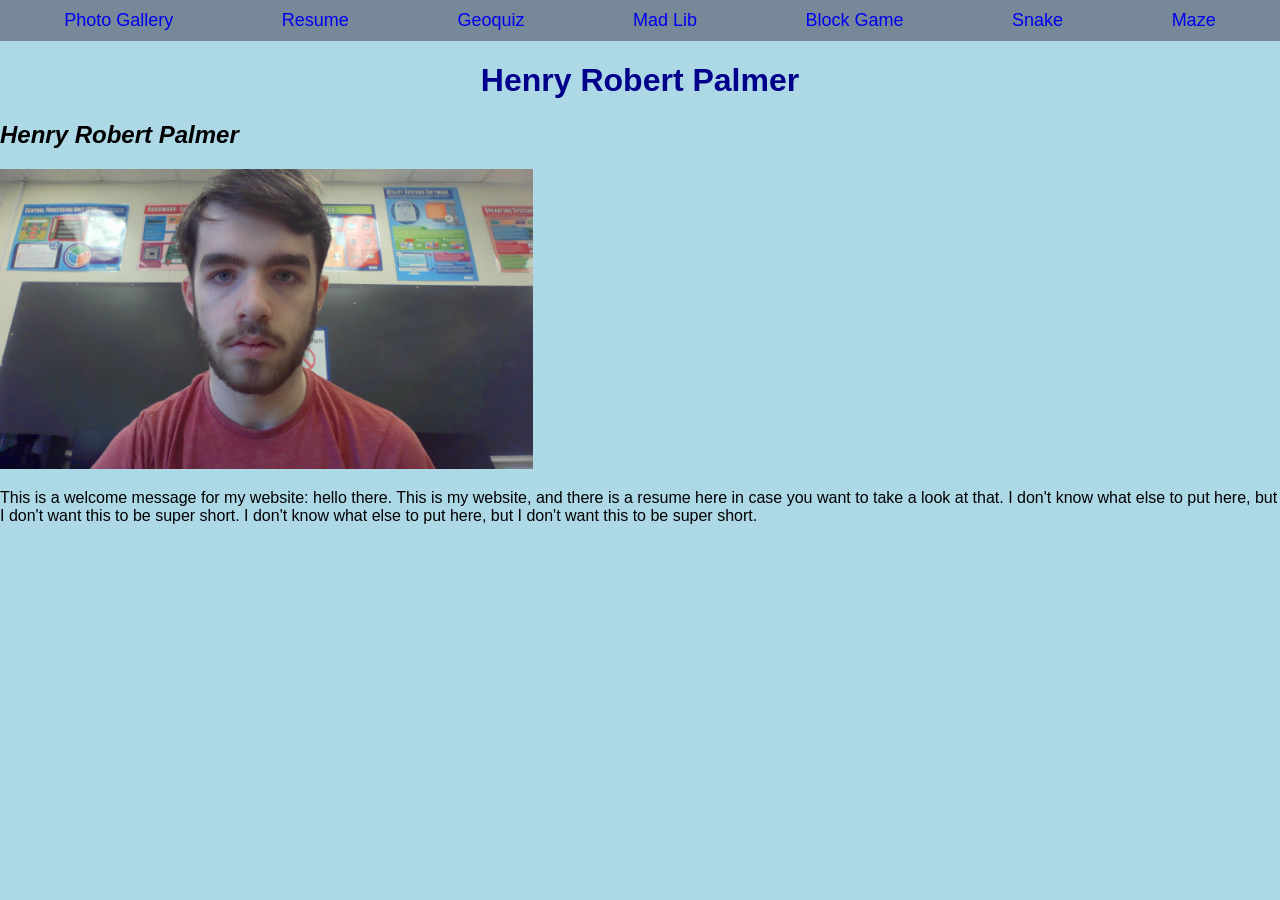
<file: index.html>
<!DOCTYPE html>
<html>
    <head>
        <title>Henry Robert Palmer</title>
        <link rel="stylesheet" href="styles.css">
    </head>
    <body>
        <div class="navbar">
            <a class="navlink" href="gallery.html">Photo Gallery</a>
            <a class="navlink" href="resume.html">Resume</a>
            <a class="navlink" href="geoquiz.html">Geoquiz</a>
            <a class="navlink" href="madlib.html">Mad Lib</a>
            <a class="navlink" href="blockgame.html">Block Game</a>
            <a class="navlink" href="snake.html">Snake</a>
            <a class="navlink" href="maze.html">Maze</a>
        </div>
        <h1 style="text-align: center; color:darkblue">Henry Robert Palmer</h1><h2><i>Henry Robert Palmer</i></h2>
        <img src="headshot.jpg" alt="Picture of Me" height="300">
        <br>
        <p style="font-family: sans-serif;">This is a welcome message for my website: hello there. This is my website, and there is a resume here in case you want to take a look at that. I don't know what else to put here, but I don't want this to be super short. I don't know what else to put here, but I don't want this to be super short.</p>
    </body>
</html>
</file>
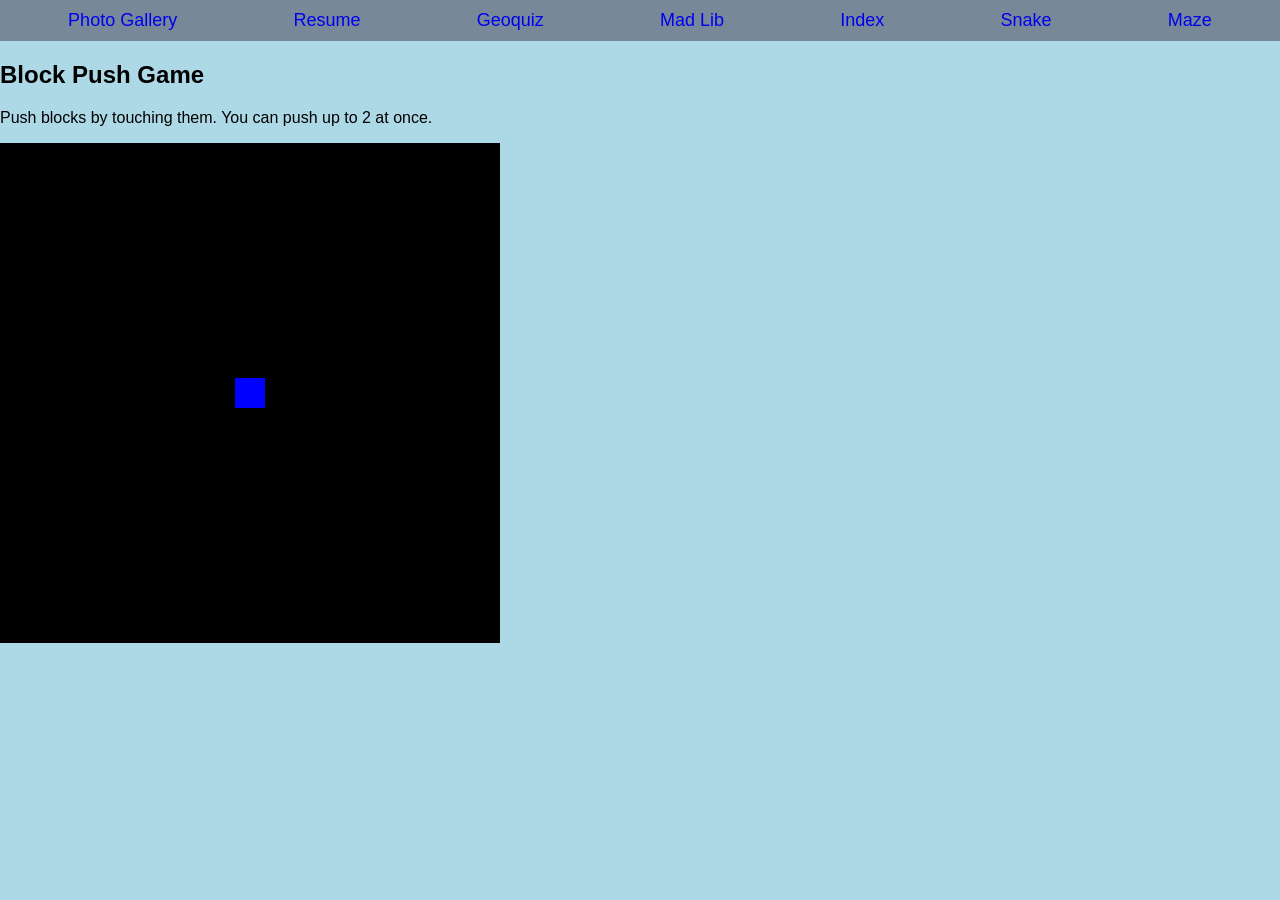
<file: blockgame.html>
<!DOCTYPE html>
<html>
    <head>
        <title>Henry Robert Palmer</title>
        <link rel="stylesheet" href="styles.css">
    </head>
    <body onload="startGame()">

        <div class="navbar">
            <a class="navlink" href="gallery.html">Photo Gallery</a>
            <a class="navlink" href="resume.html">Resume</a>
            <a class="navlink" href="geoquiz.html">Geoquiz</a>
            <a class="navlink" href="madlib.html">Mad Lib</a>
            <a class="navlink" href="index.html">Index</a>
            <a class="navlink" href="snake.html">Snake</a>
            <a class="navlink" href="maze.html">Maze</a>
        </div>

        <h2>Block Push Game</h2>
        <p>Push blocks by touching them. You can push up to 2 at once.</p>

        <canvas id="gameCanvas" width="500" height="500" style="background-color: black;"></canvas>

        <script>
            // GLOBALS
            let canvas, ctx;

            const PLAYER_SIZE = 30;
            const BLOCK_SIZE = 40;
            const SPEED = 5;

            // CLASSES
            class Player{
                // constructor
                constructor(x,y){
                    this.x = x;
                    this.y = y;
                    this.size = 30;
                }

                draw(){
                    ctx.fillStyle = "blue";
                    ctx.fillRect(this.x, this.y, this.size, this.size);
                }

            }

            // SET UP
            function startGame(){
                canvas = document.getElementById("gameCanvas");
                ctx = canvas.getContext("2d");

                player = new Player(235,235);

                document.addEventListener("keydown", handleKeys);

                draw();
            }

            function move(dx, dy){
                let newX = player.x + dx;
                let newY = player.y + dy;

                //Stay in bounds
                if (newX < 0 || newY < 0 || newX+PLAYER_SIZE > canvas.width || newY+PLAYER_SIZE > canvas.height){
                    return;
                }

                player.x = newX;
                player.y = newY;

                draw();
            }

            // Draw for all objects on the canvas
            function draw(){
                ctx.clearRect(0,0,canvas.width,canvas.height);
                player.draw();
            }

            // Controls - Key Binding
            function handleKeys(e){
                if (e.key === "ArrowUp"){
                    move(0, -SPEED);
                }
                if (e.key === "ArrowDown"){
                    move(0, SPEED);
                }
                if (e.key === "ArrowLeft"){
                    move(-SPEED, 0);
                }
                if (e.key === "ArrowRight"){
                    move(SPEED, 0);
                }
            }

        </script>
    </body>
</html>
</file>
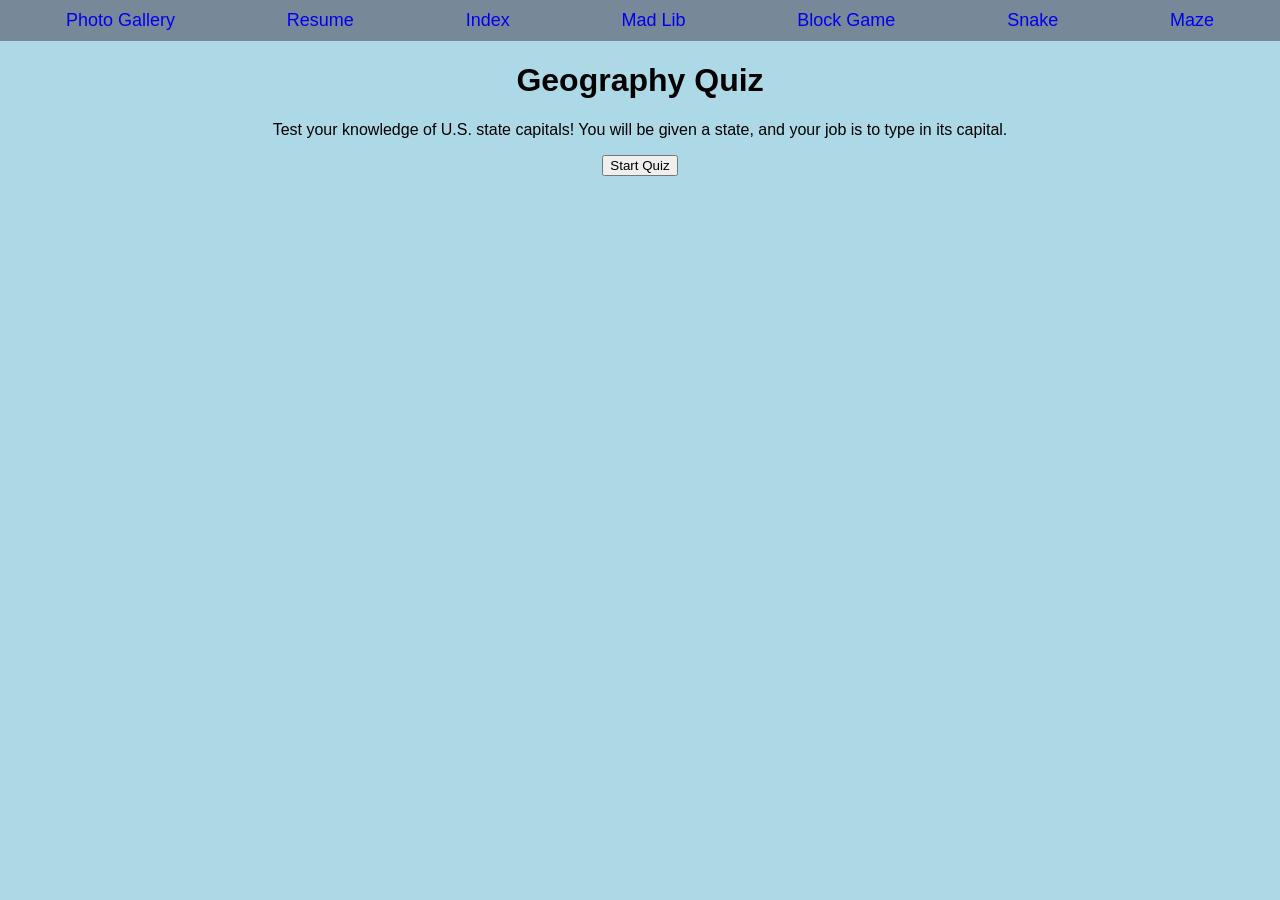
<file: geoquiz.html>
<!DOCTYPE html>
<html>
    <head>
        <title>Henry Robert Palmer</title>
        <link rel="stylesheet" href="styles.css">
    </head>
    <body>
        <div class="navbar">
            <a class="navlink" href="gallery.html">Photo Gallery</a>
            <a class="navlink" href="resume.html">Resume</a>
            <a class="navlink" href="index.html">Index</a>
            <a class="navlink" href="madlib.html">Mad Lib</a>
            <a class="navlink" href="blockgame.html">Block Game</a>
            <a class="navlink" href="snake.html">Snake</a>
            <a class="navlink" href="maze.html">Maze</a>
        </div>
        
        <!-- WELCOME SCREEN -->
        <div id="welcomeScreen" style="text-align: center;">
            <h1>Geography Quiz</h1>
            <p>Test your knowledge of U.S. state capitals! You will be given a state, and your job is to type in its capital.</p>
            <button onclick="startQuiz()">Start Quiz</button>
        </div>

        <!-- QUIZ CONTENT (hidden at start) -->
        <div id="quizContainer" style="text-align: center; display: none;">

            <h2 id="question"></h2>

            <input id="answerInput" type="text" placeholder="Enter your answer">

            <br><br>

            <button onclick="checkAnswer()">Submit Answer</button>

            <p id="feedback"></p>

            <p id="score">Correct Answers: 0</p>
        </div>

        <script>
            let quizData = [{state: "Texas", capital: "Austin"},
                            {state: "California", capital: "Sacremento"},
                            {state: "New York", capital: "Albany"},
                            {state: "Illinois", capital: "Springfield"}
            ];

            let currentQuestion=0; 
            let correctCount=0;

            function loadQuestion(){
                let stateName=quizData[currentQuestion].state;
                document.getElementById("question").innerText="What is the capital of "+stateName+"?";
            }

            function checkAnswer(){
                let correctAnswer = quizData[currentQuestion].capital;
                let userAnswer = document.getElementById("answerInput").value;

                if (userAnswer === correctAnswer){
                    document.getElementById("feedback").innerText="Correct!";
                    correctCount++;
                }else{
                    document.getElementById("feedback").innerText="Incorrect. The answer was "+correctAnswer+"."
                }

                //Update the score
                document.getElementById("score").innerText="Correct Answers: "+correctCount

                //Clear input
                document.getElementById("answerInput").value="Enter your answer";

                //Advance to next question
                currentQuestion++;
                if (currentQuestion < quizData.length){
                    loadQuestion();
                }else{
                    document.getElementById("question").innerText="Quiz Complete!"
                }
            }

            function startQuiz(){
                document.getElementById("welcomeScreen").style.display="none";
                document.getElementById("quizContainer").style.display="block";
                loadQuestion();
                
            }
            
        </script>
    </body>
</html>
</file>
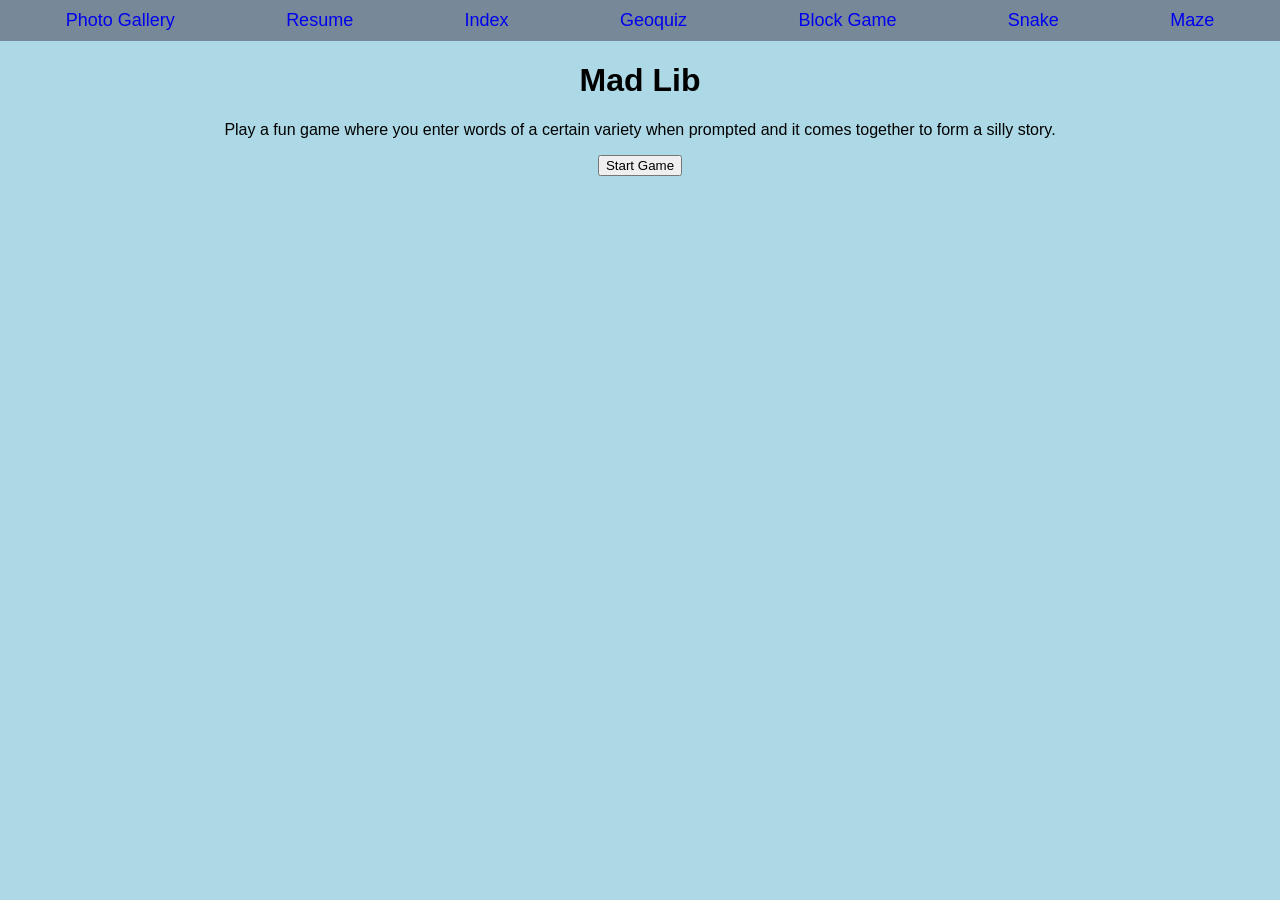
<file: madlib.html>
<!DOCTYPE html>
<html>
    <head>
        <title>Henry Robert Palmer</title>
        <link rel="stylesheet" href="styles.css">
    </head>
    <body>
        <div class="navbar">
            <a class="navlink" href="gallery.html">Photo Gallery</a>
            <a class="navlink" href="resume.html">Resume</a>
            <a class="navlink" href="index.html">Index</a>
            <a class="navlink" href="geoquiz.html">Geoquiz</a>
            <a class="navlink" href="blockgame.html">Block Game</a>
            <a class="navlink" href="snake.html">Snake</a>
            <a class="navlink" href="maze.html">Maze</a>
        </div>

        <!-- WELCOME SCREEN -->
        <div id="welcomeScreen" style="text-align: center;">
            <h1>Mad Lib</h1>
            <p>Play a fun game where you enter words of a certain variety when prompted and it comes together to form a silly story.</p>
            <button onclick="startGame()">Start Game</button>
        </div>

        <!-- GAME CONTENT (hidden at start) -->
        <div id="gameContainer" style="text-align: center; display: none;">

            <h2 id="Enter Word"></h2>

            <input id="answerInput" type="text" placeholder="Enter a word">

            <br><br>

            <button onclick="appendAnswer()">Submit Answer</button>
        </div>
        <script>
            function loadPrompt(){
                let promptWord=quizData[currentQuestion];
                document.getElementById("Enter Word").innerText="Enter a "+promptWord+".";
            }

            let currentQuestion=0;

            let quizData = ["adjective","noun","verb","noun","adjective","noun","verb"];
            let userWords = [];

            function appendAnswer(){

                let userAnswer = document.getElementById("answerInput").value;
                userWords.push(userAnswer);

                //Clear input
                document.getElementById("answerInput").value="";

                //Advance to next question
                currentQuestion++;
                if (currentQuestion < quizData.length){
                    loadPrompt();
                }else{
                    document.getElementById("Enter Word").innerText="Yesterday, I saw a "+userWords[0]+" "+userWords[1]+" trying to "+userWords[2]+" a giant "+userWords[3]+". It was so "+userWords[4]+" that I accidentally dropped my "+userWords[5]+" and started to "+userWords[6]+"!";
                }
            }

            function startGame(){
                document.getElementById("welcomeScreen").style.display="none";
                document.getElementById("gameContainer").style.display="block";
                loadPrompt();
                
            }
            
        </script>
    </body>
</html>
</file>
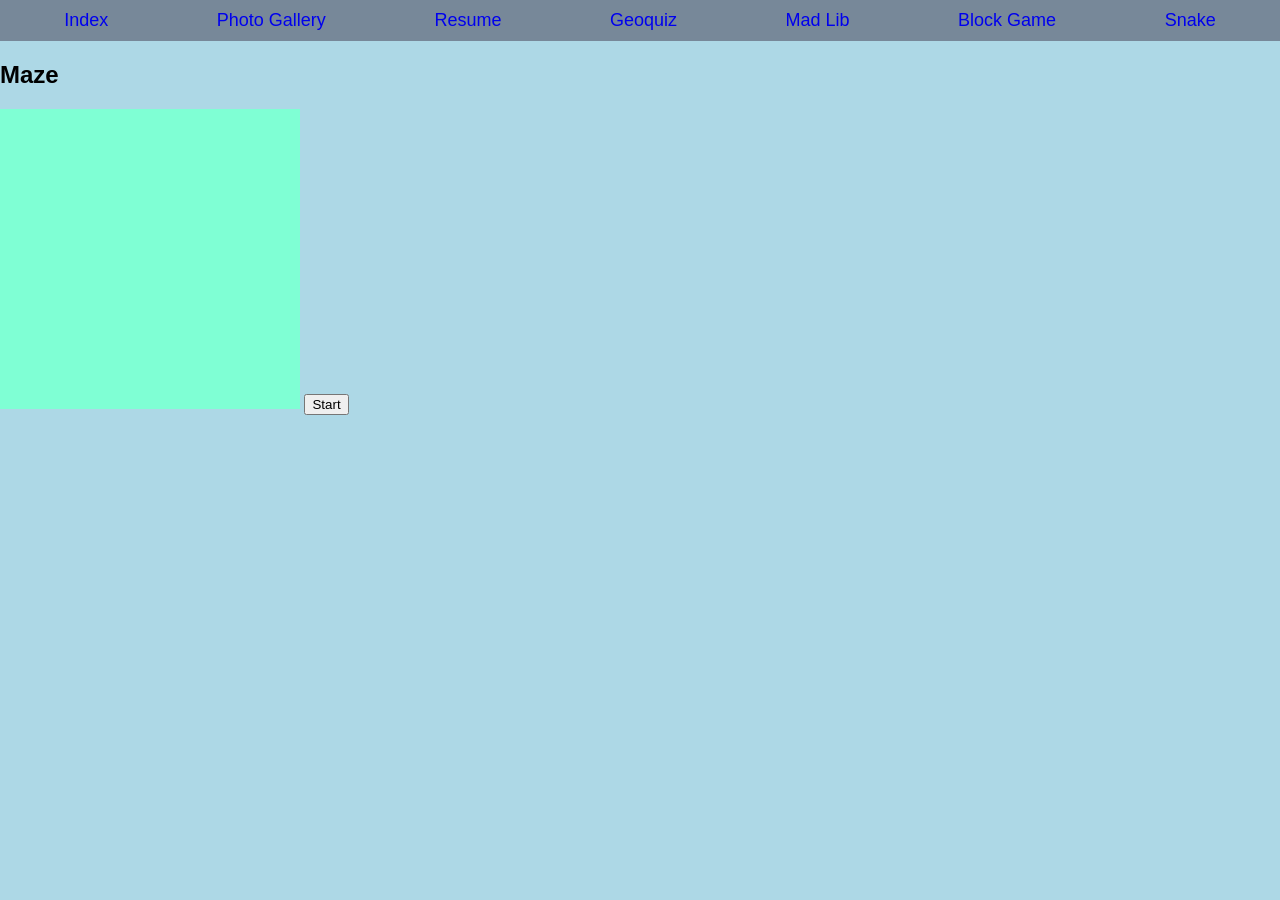
<file: maze.html>
<!DOCTYPE html>
<html>
    <head>
        <title>Henry Robert Palmer</title>
        <link rel="stylesheet" href="styles.css">
    </head>
    <body>
        <div class="navbar">
            <a class="navlink" href="index.html">Index</a>
            <a class="navlink" href="gallery.html">Photo Gallery</a>
            <a class="navlink" href="resume.html">Resume</a>
            <a class="navlink" href="geoquiz.html">Geoquiz</a>
            <a class="navlink" href="madlib.html">Mad Lib</a>
            <a class="navlink" href="blockgame.html">Block Game</a>
            <a class="navlink" href="snake.html">Snake</a>
        </div>
        <div>
            <h2>Maze</h2>
            <canvas id="gameCanvas" width="300" height="300" style="background-color: aquamarine;"></canvas>
            <button onclick="startGame()">Start</button>
        </div>
        <script>
            let rawMaze = [
                [0,0,0,1,0,0,0,0,0,1,0,0,0,0,4],
                [0,1,1,1,0,1,1,1,0,1,1,1,3,1,1],
                [0,0,0,0,0,1,0,0,0,1,0,0,0,0,0],
                [0,1,1,1,0,1,1,1,1,1,0,1,1,1,0],
                [0,1,0,0,0,1,0,0,0,0,0,1,0,1,0],
                [1,1,0,1,1,1,0,1,0,1,1,1,0,1,0],
                [0,0,0,1,0,0,0,1,0,0,0,1,0,0,0],
                [0,1,1,1,0,1,0,1,1,1,1,1,1,1,1],
                [0,1,2,0,0,1,0,0,0,1,0,0,0,0,0],
                [0,1,1,1,1,1,0,1,0,1,0,1,1,1,0],
                [0,0,0,0,0,1,0,1,0,0,0,1,2,1,0],
                [1,1,1,1,0,1,0,1,1,1,1,1,0,1,0],
                [0,0,0,1,0,0,0,0,0,0,0,1,0,1,0],
                [0,1,1,1,0,1,1,1,1,1,0,1,0,1,0],
                [0,0,0,0,0,1,0,0,0,0,0,1,0,0,0],
            ];
            let canvas, ctx, player;
            let tiles=[];
            let collected=0;

            class Tile {
                constructor(type, x, y) {
                    this.x = x;
                    this.y = y;
                    this.size = 20;
                    this.type = type;
                    if (this.type==="wall") {
                        this.color = "black";
                    }
                    if (this.type==="target") {
                        this.color = "yellow";
                    }
                    if (this.type==="door") {
                        this.color = "red";
                    }
                    if (this.type==="exit") {
                        this.color = "green";
                    }
                }

                draw(ctx) {
                    ctx.fillStyle = this.color;
                    ctx.fillRect(this.x, this.y, this.size, this.size);
                }
            }

            class Player {
                constructor(x, y) {
                    this.x = x;
                    this.y = y;
                    this.size = 20;
                    this.color = "blue";
                }

                draw() {
                    ctx.fillStyle = this.color;
                    ctx.fillRect(this.x, this.y, this.size, this.size);
                }

                move(dx, dy) {
                    let collides=false
                    for (let i=0; i<tiles.length; i++) {
                        if (this.x+dx===tiles[i].x && this.y+dy===tiles[i].y && tiles[i].type==="wall") {
                            collides=true;
                        }
                        if (this.x+dx===tiles[i].x && this.y+dy===tiles[i].y && tiles[i].type==="target") {
                            tiles[i].color="white";
                            collected++;
                        }
                        if (this.x+dx===tiles[i].x && this.y+dy===tiles[i].y && tiles[i].type==="door" && collected<2) {
                            collides=true;
                        }
                        if (this.x+dx===tiles[i].x && this.y+dy===tiles[i].y && tiles[i].type==="exit") {
                            this.color="aquamarine";
                            tiles[i].color="lightgreen";
                        }
                    }
                    if (collides!==true) {
                        this.x += dx;
                        this.y += dy;
                    }
                }

                interact(tile) {

                }

                isColliding(obj) {
                    return (
                        this.x < obj.x + obj.size &&
                        this.x + this.size > obj.x &&
                        this.y < obj.y + obj.size &&
                        this.y + this.size > obj.y
                    );
                }
            }


            function startGame() {
                canvas = document.getElementById("gameCanvas");
                ctx = canvas.getContext("2d");

                document.addEventListener("keydown", handleKeys);

                for (let row=0; row<rawMaze.length; row++) {
                    for (let col=0; col<rawMaze[row].length; col++) {
                        if (rawMaze[row][col]===1) {
                            tiles.push(new Tile("wall", col*20, row*20));
                        }
                        if (rawMaze[row][col]===2) {
                            tiles.push(new Tile("target", col*20, row*20));
                        }
                        if (rawMaze[row][col]===3) {
                            tiles.push(new Tile("door", col*20, row*20));
                        }
                        if (rawMaze[row][col]===4) {
                            tiles.push(new Tile("exit", col*20, row*20));
                        }
                    }
                }
                player=(new Player(40,0));
                draw();
                gameLoop();
            }

            function gameLoop() {
                draw();
                requestAnimationFrame(gameLoop);
            }

            function draw() {
                ctx.clearRect(0, 0, canvas.width, canvas.height);
                player.draw(ctx);
                for (let i = 0;i<tiles.length; i++) {
                    tiles[i].draw(ctx);
                }
            }

            function handleKeys(e) {
                if (["ArrowUp", "ArrowDown", "ArrowLeft", "ArrowRight"].includes(e.key)) {
                    e.preventDefault();
                }
                if (e.key === "ArrowUp" && player.y!==0) {
                    player.move(0,-20)
                }
                if (e.key === "ArrowDown" && player.y!==280) {
                    player.move(0,20)
                }
                if (e.key === "ArrowLeft" && player.x!==0) {
                    player.move(-20,0)
                }
                if (e.key === "ArrowRight" && player.x!==280) {
                    player.move(20,0)
                }
            }
        </script>
    </body>
</html>
</file>
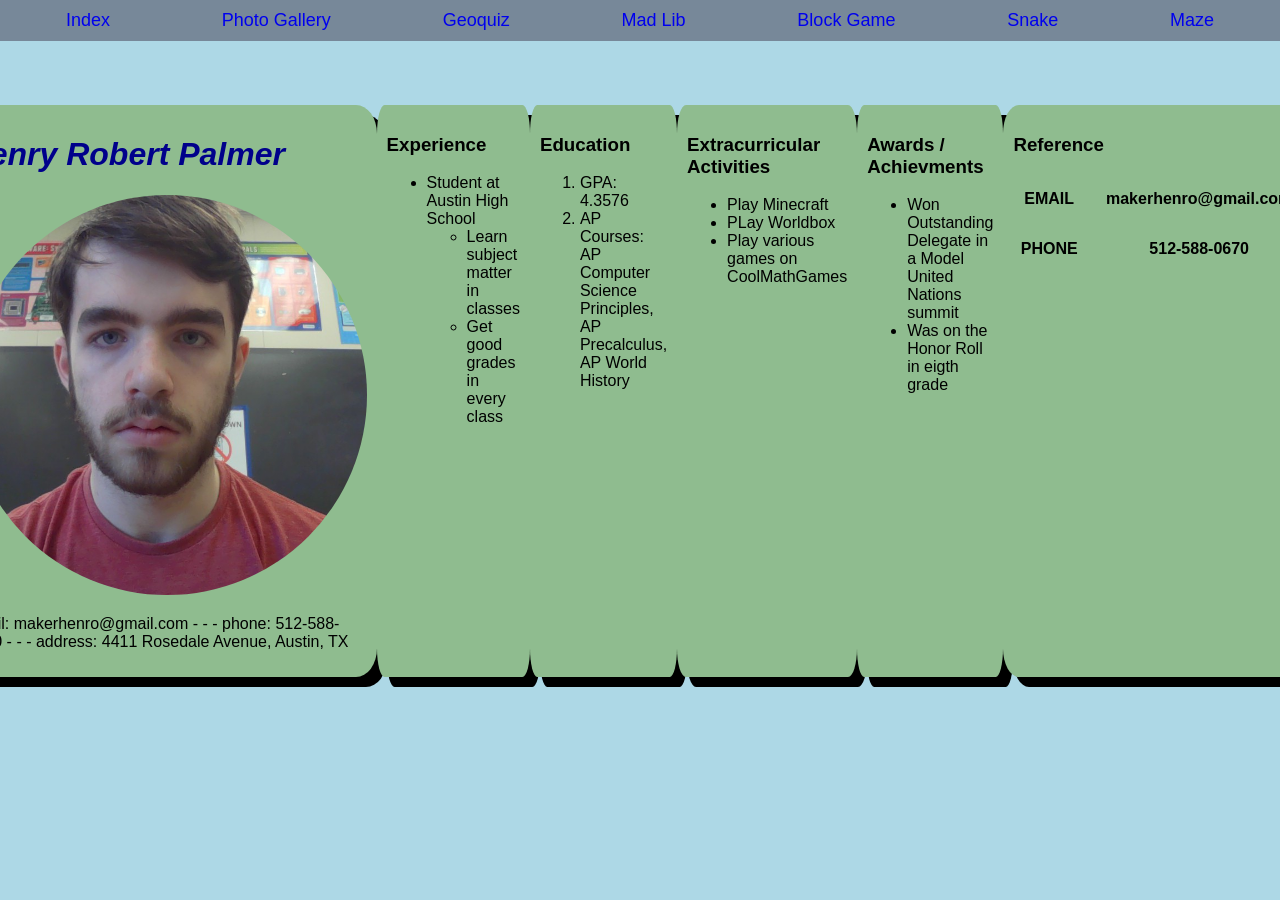
<file: resume.html>
<!DOCTYPE html>
<html>
    <head>
        <title>Henry Robert Palmer</title>
        <link rel="stylesheet" href="styles.css">
    </head>
    <body>
        <div class="navbar">
            <a class="navlink" href="index.html">Index</a>
            <a class="navlink" href="gallery.html">Photo Gallery</a>
            <a class="navlink" href="geoquiz.html">Geoquiz</a>
            <a class="navlink" href="madlib.html">Mad Lib</a>
            <a class="navlink" href="blockgame.html">Block Game</a>
            <a class="navlink" href="snake.html">Snake</a>
            <a class="navlink" href="maze.html">Maze</a>
        </div>
        <div class="resume-container">
            <div class="resume-sections">
                <h1 style="font-style: italic; color: darkblue;">Henry Robert Palmer</h1>
                <img src="headshot.jpg" alt="Picture of Me" class="profile">
                <br>
                <p>email: makerhenro@gmail.com    -   -   -    phone: 512-588-0670    -   -   -    address: 4411 Rosedale Avenue, Austin, TX</p>
            </div>
            <br>
            <div class="resume-sections">
                <h3>Experience</h3>
                <ul>
                    <LI>Student at Austin High School
                        <ul>
                            <li>Learn subject matter in classes</li>
                            <li>Get good grades in every class</li>
                        </ul>
                    </LI>
                </ul>
            </div>
            <br>
            <div class="resume-sections">
                <h3>Education</h3>
                <ol>
                    <li>GPA: 4.3576</li>
                    <li>AP Courses: AP Computer Science Principles, AP Precalculus, AP World History</li>
                </ol>
            </div>
            <br>
            <div class="resume-sections">
                <h3>Extracurricular Activities</h3>
                <ul>
                    <li>Play Minecraft</li>
                    <li>PLay Worldbox</li>
                    <li>Play various games on CoolMathGames</li>
                </ul>
            </div>
            <br>
            <div class="resume-sections">
                <h3>Awards / Achievments</h3>
                <ul>
                    <li>Won Outstanding Delegate in a Model United Nations summit</li>
                    <li>Was on the Honor Roll in eigth grade</li>
                </ul>
            </div>
            <br>
            <div class="resume-sections">
                <h3>Reference</h3>
                <table class="reference">
                    <tr>
                        <th>EMAIL</th>
                        <th>makerhenro@gmail.com</th>
                    </tr>
                    <tr>
                        <th>PHONE</th>
                        <th>512-588-0670</th>
                    </tr>
                </table>
            </div>
        </div>
    </body>
</html>
</file>
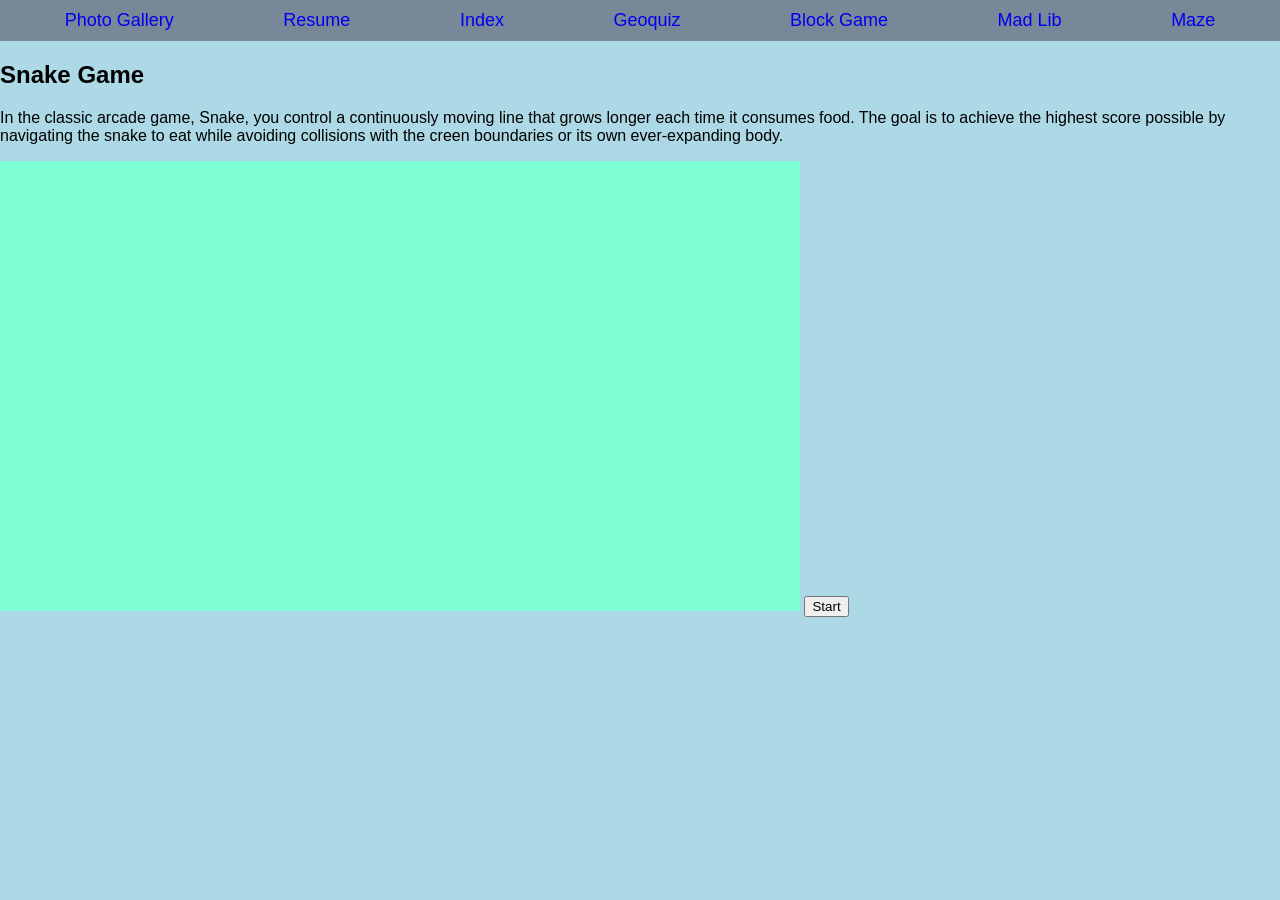
<file: snake.html>
<!DOCTYPE html>
<html>
    <head>
        <title>Henry Robert Palmer</title>
        <link rel="stylesheet" href="styles.css">
    </head>
    <body>
        <div class="navbar">
            <a class="navlink" href="gallery.html">Photo Gallery</a>
            <a class="navlink" href="resume.html">Resume</a>
            <a class="navlink" href="index.html">Index</a>
            <a class="navlink" href="geoquiz.html">Geoquiz</a>
            <a class="navlink" href="blockgame.html">Block Game</a>
            <a class="navlink" href="madlib.html">Mad Lib</a>
            <a class="navlink" href="maze.html">Maze</a>
        </div>
        <div>
            <h2>Snake Game</h2>
            <p>
                In the classic arcade game, Snake, you control a continuously moving line that grows longer each time it consumes food. 
                The goal is to achieve the highest score possible by navigating the snake to eat while avoiding collisions with the      
                creen boundaries or its own ever-expanding body.
            </p>
            <canvas id="gameCanvas" width="800" height="450" style="background-color: aquamarine;"></canvas>
            <button onclick="startGame()">Start</button>
        </div>
        <script>
            // ===== GLOBALS =====
            let canvas, ctx;
            let head, snake, apple;

            // ===== CLASS =====
            class Head {
                constructor(x, y) {
                    this.x = x;
                    this.y = y;
                    this.size = 20;
                    this.color = "blue";
                    this.speed = 4;
                    this.dx = this.speed;
                    this.dy = 0;
                }

                draw(ctx) {
                    ctx.fillStyle = this.color;
                    ctx.fillRect(this.x, this.y, this.size, this.size);
                }

                move() {
                    this.x += this.dx;
                    this.y += this.dy;

                    // Bounce off walls
                    if (!this.inBounds()) {
                        if (this.x<=0 || this.x+this.size>canvas.width) {
                            this.dx*=-1
                        }
                        if (this.y<=0 || this.y+this.size>canvas.height) {
                            this.dy*=-1
                        }
                    }
                }

                inBounds() {
                    return (
                        this.x >= 0 &&
                        this.y >= 0 &&
                        this.x + this.size <= canvas.width &&
                        this.y + this.size <= canvas.height
                    );
                }

                isColliding(obj) {
                    return (
                        this.x < obj.x + obj.size &&
                        this.x + this.size > obj.x &&
                        this.y < obj.y + obj.size &&
                        this.y + this.size > obj.y
                    );
                }
            }

            class Segment {
                constructor(x, y) {
                    this.x = x;
                    this.y = y;
                    this.size = 20;
                    this.color = "blue";
                }

                draw(ctx) {
                    ctx.fillStyle = this.color;
                    ctx.fillRect(this.x, this.y, this.size, this.size);
                }

                move(object) {
                    this.x = object.x
                    this.y = object.y
                }
            }

            class Apple {
                constructor(x, y) {
                    this.x = x;
                    this.y = y;
                    this.size = 20;
                    this.color = "red";
                }

                respawn() {
                    this.x=Math.floor(Math.random() * 651);
                    this.y=Math.floor(Math.random() * 401);
                }

                draw(ctx) {
                    ctx.fillStyle = this.color;
                    ctx.fillRect(this.x, this.y, this.size, this.size);
                }
            }
            

            // ===== SETUP =====
            

            function startGame() {
                canvas = document.getElementById("gameCanvas");
                ctx = canvas.getContext("2d");

                // cancelAnimationFrame(test);

                head = new Head(200, 200);
                snake = [head];
                apple = new Apple(600, 200);

                document.addEventListener("keydown", handleKeys);

                gameLoop();
            }

            // ===== GAME LOOP =====
            function gameLoop() {
                update();
                draw();
                requestAnimationFrame(gameLoop);
            }

            function update() {
                head.move();
                for (let i=snake.length-1; i>0; i-=1) {
                    snake[i].move(snake[i-1]);
                }
                if (head.isColliding(apple)) {
                    apple.respawn();
                    snake.push(new Segment(snake[snake.length-1].x, snake[snake.length-1].y));
                    snake.push(new Segment(snake[snake.length-1].x, snake[snake.length-1].y));
                    snake.push(new Segment(snake[snake.length-1].x, snake[snake.length-1].y));
                    snake.push(new Segment(snake[snake.length-1].x, snake[snake.length-1].y));
                }
                for (let i = 10;i<snake.length; i+=1) {
                    if (head.isColliding(snake[i])) {
                        snake=[];
                        head.color = "aquamarine";
                    }
                }
            }

            // ===== DRAW =====
            function draw() {
                ctx.clearRect(0, 0, canvas.width, canvas.height);
                head.draw(ctx);
                apple.draw(ctx);
                for (let i = 1;i<snake.length; i+=1) {
                    snake[i].draw(ctx);
                }
            }

            // ===== CONTROLS =====
            function handleKeys(e) {
                if (["ArrowUp", "ArrowDown", "ArrowLeft", "ArrowRight"].includes(e.key)) {
                    e.preventDefault();
                }

                if (e.key === "ArrowUp" && head.dy !== head.speed) {
                    head.dy = -head.speed;
                    head.dx = 0;
                }

                if (e.key === "ArrowDown" && head.dy !== -head.speed) {
                    head.dy = head.speed;
                    head.dx = 0;
                }

                if (e.key === "ArrowLeft" && head.dx !== head.speed) {
                    head.dy = 0;
                    head.dx = -head.speed;
                }

                if (e.key === "ArrowRight" && head.dx !== -head.speed) {
                    head.dy = 0;
                    head.dx = head.speed;
                }
            }
        </script>
    </body>
</html>
</file>
<file: styles.css>
body {
    margin: 0; 
    font-family: Arial;
    background-color: lightblue;
}

.navbar {
    display: flex;
    background-color: lightslategray; 
    padding:10px; 
    text-align: center; 
    color:darkblue; 
    margin: 0%; 
    font-size: large;
    justify-content: space-around;
    
}

.navlink:hover {
    color:red;
    font-size:larger;
}

.navlink {
    text-decoration: none;
}

.resume-container {
    display: flex;
    justify-content: center;
    width: 90%;
    padding: 5%;
}

.profile {
    height: 400px;
    width: 400px;
    object-fit: cover;
    border-radius: 200px;
}

.resume-sections {
    background-color: darkseagreen;
    padding: 10px;
    border-radius: 5%;
    box-shadow: 10px 10px;
}

.reference {
    border: 2;
    width:300px;
    height: 100px;
    border-collapse: collapse;

}

.gallery-grid {
    display: grid;
    grid-template-columns: repeat(4, 1fr);
    gap: 20px;
    padding: 20px;
}

.galpic {
    width:400;
    background-image: linear-gradient(aqua, aquamarine);
    padding: 5%;
    border-radius:5%;
    text-align: center;
}

.galimg {
    height: 400;
    width: 100%;
    box-shadow: 10px 10px;
}

.galimg:hover {
    width: 120%;
}
</file>
